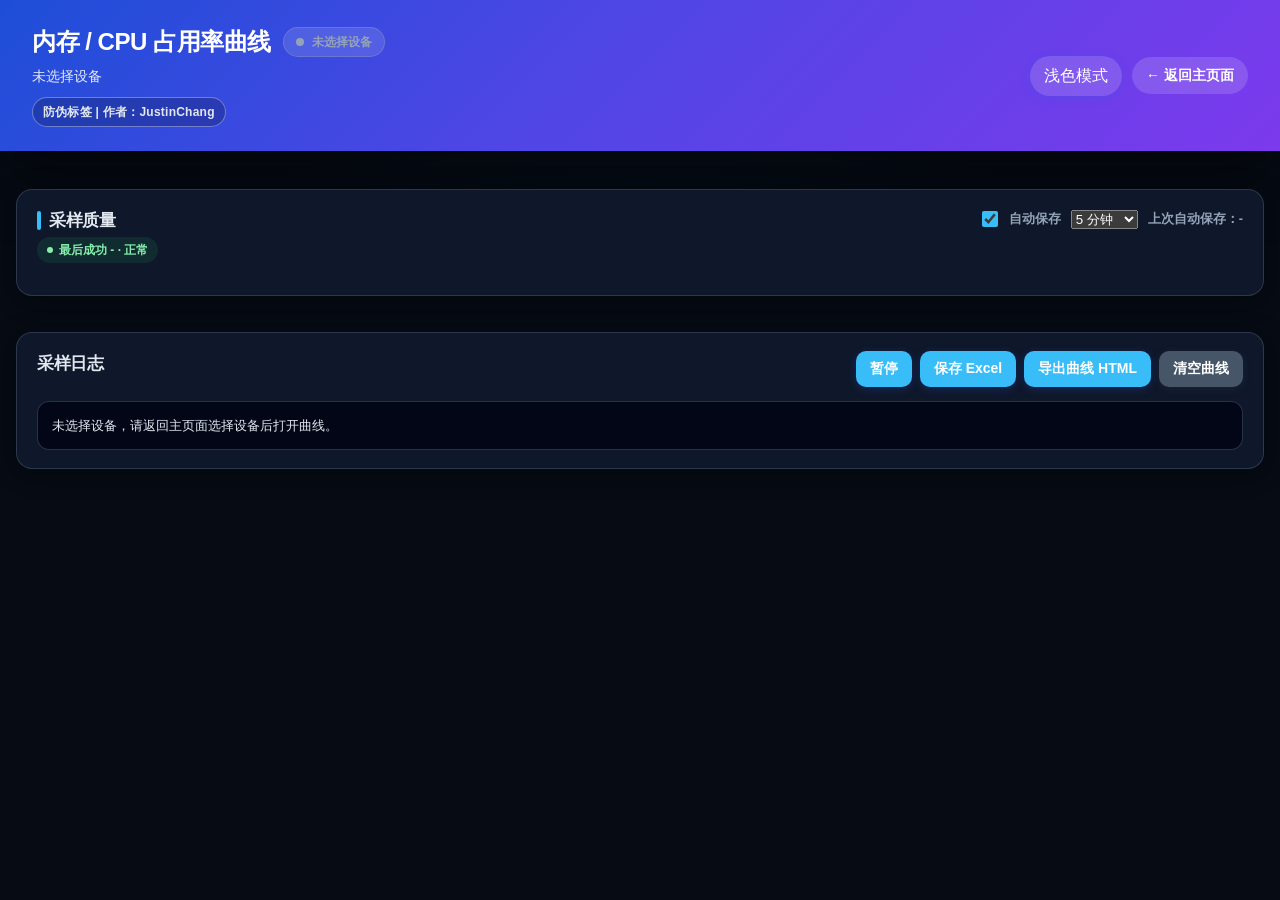
<file: stats.html>
<!doctype html>
<html lang="zh-CN" class="theme-dark">
<head>
  <meta charset="utf-8">
  <meta name="viewport" content="width=device-width, initial-scale=1">
  <title>内存 / CPU 曲线</title>
  <link rel="stylesheet" href="/theme.css">
  <style>
    * {
      box-sizing: border-box;
    }

    body {
      margin: 0;
      min-height: 100vh;
      background: var(--bg);
      background-image: var(--bg-accent);
      color: var(--text);
      font-family: "Segoe UI", "PingFang SC", "Microsoft YaHei", Arial, sans-serif;
      line-height: 1.5;
    }

    header {
      display: flex;
      justify-content: space-between;
      align-items: center;
      gap: 16px;
      padding: 24px 32px;
      background: linear-gradient(135deg, #1d4ed8 0%, #4f46e5 45%, #7c3aed 100%);
      color: #fff;
      box-shadow: var(--shadow-lg);
    }

    h1, h2 {
      margin: 0;
      font-weight: 700;
      letter-spacing: -0.02em;
    }

    h1 {
      font-size: 1.5rem;
    }

    h2 {
      font-size: 1.05rem;
    }

    .header-title-row {
      display: flex;
      flex-wrap: wrap;
      align-items: center;
      gap: 12px;
    }

    #subtitle {
      margin-top: 6px;
      font-size: 0.875rem;
      opacity: 0.88;
    }

    .auth-tag {
      display: inline-flex;
      align-items: center;
      gap: 8px;
      margin-top: 10px;
      padding: 5px 10px;
      border-radius: 999px;
      border: 1px solid rgba(255, 255, 255, 0.35);
      background: rgba(2, 6, 23, 0.22);
      color: #e2e8f0;
      font-size: 0.75rem;
      font-weight: 700;
      letter-spacing: 0.02em;
      user-select: text;
    }

    .sample-status {
      display: inline-flex;
      align-items: center;
      gap: 8px;
      padding: 5px 12px;
      border-radius: 999px;
      font-size: 0.75rem;
      font-weight: 700;
      background: rgba(255, 255, 255, 0.12);
      border: 1px solid rgba(255, 255, 255, 0.2);
    }

    .sample-dot {
      width: 8px;
      height: 8px;
      border-radius: 50%;
      background: currentColor;
    }

    .sample-status.sampling {
      color: #86efac;
      border-color: rgba(134, 239, 172, 0.45);
    }

    .sample-status.sampling .sample-dot {
      animation: sample-pulse 1.4s ease-in-out infinite;
      box-shadow: 0 0 8px rgba(134, 239, 172, 0.8);
    }

    .sample-status.paused {
      color: #fcd34d;
      border-color: rgba(252, 211, 77, 0.45);
    }

    .sample-status.stopped {
      color: #94a3b8;
      border-color: rgba(148, 163, 184, 0.35);
    }

    @keyframes sample-pulse {
      0%, 100% { opacity: 1; transform: scale(1); }
      50% { opacity: 0.45; transform: scale(0.82); }
    }

    .header-link {
      display: inline-flex;
      align-items: center;
      padding: 8px 14px;
      border-radius: 999px;
      background: rgba(255, 255, 255, 0.15);
      color: #fff;
      text-decoration: none;
      font-size: 0.875rem;
      font-weight: 600;
      backdrop-filter: blur(8px);
      transition: background 0.2s;
    }

    .header-link:hover {
      background: rgba(255, 255, 255, 0.25);
    }

    .header-actions {
      display: flex;
      align-items: center;
      gap: 10px;
    }

    #themeToggle {
      border: 0;
      cursor: pointer;
      font: inherit;
    }

    .alert-banner {
      width: min(1400px, calc(100% - 32px));
      margin: 14px auto 0;
      padding: 10px 16px;
      border-radius: 12px;
      border: 1px solid rgba(248, 113, 113, 0.5);
      background: rgba(248, 113, 113, 0.12);
      color: #fecaca;
      font-size: 0.875rem;
      font-weight: 600;
      box-shadow: var(--shadow);
    }

    .alert-banner[hidden] {
      display: none;
    }

    main {
      width: min(1400px, calc(100% - 32px));
      margin: 20px auto 36px;
      display: grid;
      gap: 18px;
    }

    .panel {
      background: var(--panel);
      border: 1px solid var(--border);
      border-radius: 16px;
      padding: 18px 20px;
      box-shadow: var(--shadow);
    }

    .summary {
      display: grid;
      grid-template-columns: repeat(auto-fit, minmax(180px, 1fr));
      gap: 12px;
      padding: 0;
      background: transparent;
      border: 0;
      box-shadow: none;
    }

    .item {
      background: var(--panel);
      border: 1px solid var(--border);
      border-radius: 12px;
      padding: 14px 16px;
      box-shadow: var(--shadow);
      border-left: 3px solid var(--primary);
    }

    .label {
      color: var(--muted);
      font-size: 0.7rem;
      font-weight: 700;
      text-transform: uppercase;
      letter-spacing: 0.06em;
    }

    .value {
      margin-top: 6px;
      font-size: 0.9rem;
      font-weight: 500;
      word-break: break-all;
    }

    .charts {
      display: grid;
      grid-template-columns: 1fr;
      gap: 18px;
    }

    .chart-card {
      overflow: hidden;
    }

    .toolbar {
      display: flex;
      justify-content: space-between;
      align-items: flex-start;
      gap: 12px;
      margin-bottom: 14px;
      flex-wrap: wrap;
    }

    .toolbar-title {
      display: flex;
      flex-direction: column;
      gap: 4px;
    }

    .toolbar-title h2 {
      display: flex;
      align-items: center;
      gap: 8px;
    }

    .toolbar-title h2::before {
      content: "";
      width: 4px;
      height: 1.1em;
      border-radius: 2px;
      background: var(--chart-accent, var(--primary));
    }

    #memoryPanel .toolbar-title h2::before {
      background: var(--memory);
    }

    #cpuPanel .toolbar-title h2::before {
      background: var(--cpu);
    }

    .latest-badge {
      display: inline-flex;
      align-items: center;
      gap: 6px;
      padding: 4px 10px;
      border-radius: 999px;
      background: var(--primary-soft);
      color: var(--primary);
      font-size: 0.75rem;
      font-weight: 600;
      max-width: 100%;
      overflow: hidden;
      text-overflow: ellipsis;
      white-space: nowrap;
    }

    .latest-badge.ok {
      background: rgba(34, 197, 94, 0.12);
      color: #86efac;
    }

    .latest-badge.bad {
      background: rgba(248, 113, 113, 0.12);
      color: #fca5a5;
    }

    .latest-badge::before {
      content: "";
      width: 6px;
      height: 6px;
      border-radius: 50%;
      background: currentColor;
      animation: pulse 1.8s ease-in-out infinite;
    }

    @keyframes pulse {
      0%, 100% { opacity: 1; transform: scale(1); }
      50% { opacity: 0.5; transform: scale(0.85); }
    }

    .chart-wrap {
      position: relative;
      border-radius: 14px;
      border: 1px solid var(--chart-border);
      background: var(--chart-bg);
      overflow: hidden;
    }

    canvas {
      display: block;
      width: 100%;
      height: 440px;
      cursor: crosshair;
    }

    .chart-legend {
      display: flex;
      flex-wrap: wrap;
      gap: 10px 18px;
      margin-top: 12px;
      padding-top: 12px;
      border-top: 1px solid var(--border);
    }

    .legend-item {
      display: inline-flex;
      align-items: center;
      gap: 8px;
      font-size: 0.8rem;
      color: var(--muted);
    }

    .legend-swatch {
      width: 20px;
      height: 4px;
      border-radius: 2px;
    }

    .legend-item strong {
      color: var(--text);
      font-weight: 600;
    }

    .chart-tooltip {
      position: absolute;
      pointer-events: none;
      padding: 8px 12px;
      border-radius: 8px;
      background: var(--tooltip-bg);
      color: #f8fafc;
      font-size: 0.75rem;
      line-height: 1.45;
      white-space: nowrap;
      opacity: 0;
      transform: translate(-50%, -100%);
      transition: opacity 0.12s;
      z-index: 10;
      box-shadow: 0 8px 24px rgba(0, 0, 0, 0.25);
    }

    .chart-tooltip.visible {
      opacity: 1;
    }

    .log-panel .toolbar {
      margin-bottom: 14px;
    }

    .toolbar-actions {
      display: flex;
      flex-wrap: wrap;
      gap: 8px;
    }

    .quality-actions {
      display: flex;
      align-items: center;
      gap: 10px;
      flex-wrap: wrap;
    }

    .quality-toggle {
      display: inline-flex;
      align-items: center;
      gap: 8px;
      font-size: 0.8125rem;
      color: var(--muted);
      font-weight: 700;
    }

    .quality-toggle input {
      width: 16px;
      height: 16px;
      accent-color: var(--primary);
    }

    .hint-inline {
      color: var(--muted);
      font-size: 0.8rem;
      font-weight: 600;
    }

    .quality-grid {
      margin-top: 12px;
      display: grid;
      grid-template-columns: repeat(auto-fit, minmax(260px, 1fr));
      gap: 12px;
    }

    .quality-global-warn {
      grid-column: 1 / -1;
      padding: 10px 12px;
      border-radius: 12px;
      border: 1px solid rgba(251, 191, 36, 0.55);
      background: rgba(251, 191, 36, 0.1);
      color: #fde68a;
      font-size: 0.85rem;
      font-weight: 650;
    }

    .quality-item {
      border-radius: 14px;
      border: 1px solid var(--border);
      background: rgba(15, 23, 42, 0.35);
      padding: 12px 12px 10px;
    }

    .quality-item.ok { border-color: rgba(34, 197, 94, 0.35); }
    .quality-item.bad { border-color: rgba(248, 113, 113, 0.35); }

    .quality-head {
      display: flex;
      align-items: center;
      justify-content: space-between;
      gap: 10px;
      margin-bottom: 6px;
    }

    .quality-head strong {
      font-size: 0.9rem;
      word-break: break-all;
    }

    .quality-tag {
      display: inline-flex;
      align-items: center;
      padding: 3px 9px;
      border-radius: 999px;
      font-size: 0.72rem;
      font-weight: 800;
      border: 1px solid rgba(148, 163, 184, 0.35);
      color: #cbd5e1;
      background: rgba(148, 163, 184, 0.08);
      flex-shrink: 0;
    }

    .quality-tag.ok {
      border-color: rgba(34, 197, 94, 0.35);
      color: #86efac;
      background: rgba(34, 197, 94, 0.12);
    }

    .quality-tag.bad {
      border-color: rgba(248, 113, 113, 0.35);
      color: #fca5a5;
      background: rgba(248, 113, 113, 0.12);
    }

    .quality-tag.wait {
      border-color: rgba(148, 163, 184, 0.3);
      color: #cbd5e1;
      background: rgba(148, 163, 184, 0.08);
    }

    .quality-meta {
      display: grid;
      gap: 6px;
      color: var(--muted);
      font-size: 0.8rem;
      font-weight: 600;
    }

    .quality-err {
      margin-top: 8px;
      padding: 8px 10px;
      border-radius: 12px;
      border: 1px solid rgba(248, 113, 113, 0.18);
      background: rgba(2, 6, 23, 0.55);
      color: #fecaca;
      font-family: Consolas, "Cascadia Mono", monospace;
      font-size: 0.78rem;
      line-height: 1.45;
      white-space: pre-wrap;
      word-break: break-word;
      max-height: 120px;
      overflow: auto;
    }

    button {
      min-height: 36px;
      border: 0;
      border-radius: 10px;
      padding: 8px 14px;
      background: var(--primary);
      color: #fff;
      cursor: pointer;
      font-weight: 600;
      font-size: 0.875rem;
      transition: transform 0.15s, box-shadow 0.15s, opacity 0.15s;
      box-shadow: 0 2px 8px rgba(37, 99, 235, 0.25);
    }

    button:hover:not(:disabled) {
      transform: translateY(-1px);
      box-shadow: 0 4px 14px rgba(37, 99, 235, 0.35);
    }

    button:active:not(:disabled) {
      transform: translateY(0);
    }

    button:disabled {
      opacity: 0.55;
      cursor: not-allowed;
    }

    button.secondary {
      background: #475569;
      box-shadow: 0 2px 8px rgba(71, 85, 105, 0.2);
    }

    pre {
      max-height: 200px;
      overflow: auto;
      margin: 0;
      padding: 14px;
      background: var(--code);
      color: #e2e8f0;
      border-radius: 12px;
      font-size: 0.8rem;
      white-space: pre-wrap;
      border: 1px solid var(--border);
    }

    @media (max-width: 640px) {
      header {
        flex-direction: column;
        align-items: flex-start;
        padding: 18px 20px;
      }

      canvas {
        height: 320px;
      }
    }
  </style>
  <script src="/theme.js"></script>
</head>
<body>
  <header>
    <div>
      <div class="header-title-row">
        <h1>内存 / CPU 占用率曲线</h1>
        <span id="sampleStatus" class="sample-status stopped" aria-live="polite">
          <span class="sample-dot" aria-hidden="true"></span>
          <span id="sampleStatusText">等待采样</span>
        </span>
      </div>
      <div id="subtitle">等待采样...</div>
      <div class="auth-tag" title="防伪标签">防伪标签 | 作者：JustinChang</div>
    </div>
    <div class="header-actions">
      <button type="button" class="header-link" id="themeToggle" title="切换浅色/暗色主题">浅色模式</button>
      <a class="header-link" href="/">← 返回主页面</a>
    </div>
  </header>

  <div id="alertBanner" class="alert-banner" role="alert" hidden></div>

  <main>
    <section class="summary" id="summary"></section>

    <section class="panel" id="qualityPanel">
      <div class="toolbar">
        <div class="toolbar-title">
          <h2>采样质量</h2>
          <span class="latest-badge" id="qualityBadge">等待采样</span>
        </div>
        <div class="toolbar-actions quality-actions">
          <label class="quality-toggle">
            <input id="autoSaveToggle" type="checkbox">
            <span>自动保存</span>
          </label>
          <select id="autoSaveInterval">
            <option value="300000">5 分钟</option>
            <option value="600000">10 分钟</option>
            <option value="900000">15 分钟</option>
          </select>
          <span class="hint-inline" id="autoSaveStatus">上次自动保存：-</span>
        </div>
      </div>
      <div class="quality-grid" id="qualityGrid"></div>
    </section>

    <section class="charts">
      <div id="memoryPanel" class="panel chart-card">
        <div class="toolbar">
          <div class="toolbar-title">
            <h2>内存曲线</h2>
            <span class="latest-badge" id="memoryLatest">等待数据</span>
          </div>
        </div>
        <div class="chart-wrap" id="memoryWrap">
          <canvas id="memoryChart"></canvas>
          <div class="chart-tooltip" id="memoryTooltip"></div>
        </div>
        <div class="chart-legend" id="memoryLegend"></div>
      </div>

      <div id="cpuPanel" class="panel chart-card">
        <div class="toolbar">
          <div class="toolbar-title">
            <h2>CPU 曲线</h2>
            <span class="latest-badge" id="cpuLatest">等待数据</span>
          </div>
        </div>
        <div class="chart-wrap" id="cpuWrap">
          <canvas id="cpuChart"></canvas>
          <div class="chart-tooltip" id="cpuTooltip"></div>
        </div>
        <div class="chart-legend" id="cpuLegend"></div>
      </div>
    </section>

    <section class="panel log-panel">
      <div class="toolbar">
        <h2>采样日志</h2>
        <div class="toolbar-actions">
          <button type="button" onclick="togglePolling()" id="toggleButton">暂停</button>
          <button type="button" onclick="saveExcel()">保存 Excel</button>
          <button type="button" onclick="exportCharts()">导出曲线 HTML</button>
          <button type="button" class="secondary" onclick="clearSamples()">清空曲线</button>
        </div>
      </div>
      <pre id="log"></pre>
    </section>
  </main>

  <script>
    const params = new URLSearchParams(location.search);
    const devices = params.get("devices") ? params.get("devices").split(",").filter(Boolean) : [];
    const memoryMode = params.get("memoryMode") || "app";
    const memoryTarget = params.get("memoryTarget") || "";
    const cpuPackage = params.get("cpuPackage") || "";
    const cpuMode = params.get("cpuMode") || (cpuPackage ? "app" : "none");
    const showMemoryChart = Boolean(memoryTarget);
    const showAppCpu = Boolean(cpuPackage) && (cpuMode === "app" || cpuMode === "both");
    const showTotalCpu = cpuMode === "total" || cpuMode === "both";
    const showCpuChart = showAppCpu || showTotalCpu;
    const memoryThreshold = parseNumber(params.get("memoryThreshold"));
    const cpuThreshold = parseNumber(params.get("cpuThreshold"));
    const intervalMs = Math.max(1000, Number(params.get("intervalMs") || 2000));
    const durationSec = parseNumber(params.get("durationSec"));
    const outputDir = params.get("outputDir") || "";
    const DEFAULT_MAX_POINTS = 7200;
    const ABSOLUTE_MAX_POINTS = 50000;
    const MAX_DISPLAY_POINTS = 2000;
    const AUTO_SAVE_DEFAULT_INTERVAL_MS = 5 * 60 * 1000;
    const THRESHOLD_ALERT_COOLDOWN_MS = 60000;
    const POLL_FAILURE_WARN_THRESHOLD = 3;
    const POLL_FAILURE_AUTO_PAUSE_THRESHOLD = 10;
    const autoSaveStorageKey = "android-tool-stats-autosave";
    const maxPoints = Math.min(
      ABSOLUTE_MAX_POINTS,
      Math.max(120, Number(params.get("maxPoints")) || DEFAULT_MAX_POINTS),
    );
    let sampleLimit;
    if (durationSec) {
      const needed = Math.max(2, Math.ceil((durationSec * 1000) / intervalMs) + 2);
      sampleLimit = Math.min(needed, ABSOLUTE_MAX_POINTS);
    } else {
      sampleLimit = maxPoints;
    }
    const series = new Map();
    const sampleRows = [];
    let polling = true;
    let timer = null;
    let startedAt = 0;
    let hoverState = null;
    let hasUnsavedSamples = false;
    let autoSaveTimer = null;
    let lastAutoSavedCount = 0;
    const thresholdAlertCooldown = new Map();
    let pollFailureStreak = 0;
    let lastPollSuccessAt = 0;
    const deviceHealth = new Map();

    let autoSaveEnabled = true;
    let autoSaveIntervalMs = AUTO_SAVE_DEFAULT_INTERVAL_MS;
    let lastAutoSavedAt = 0;

    const palette = [
      { stroke: "#3b82f6", fill: "rgba(59, 130, 246, 0.22)" },
      { stroke: "#10b981", fill: "rgba(16, 185, 129, 0.22)" },
      { stroke: "#f59e0b", fill: "rgba(245, 158, 11, 0.22)" },
      { stroke: "#8b5cf6", fill: "rgba(139, 92, 246, 0.22)" },
      { stroke: "#06b6d4", fill: "rgba(6, 182, 212, 0.22)" },
      { stroke: "#ec4899", fill: "rgba(236, 72, 153, 0.22)" },
    ];

    const chartLayout = {
      padding: { top: 28, right: 24, bottom: 44, left: 58 },
      gridLines: 5,
    };
    function parseNumber(value) {
      if (value === null || value === "") return null;
      const number = Number(value);
      return Number.isFinite(number) ? number : null;
    }

    function syncUnsavedState() {
      hasUnsavedSamples = sampleRows.length > 0;
    }

    function updateSampleStatus() {
      const el = document.getElementById("sampleStatus");
      const text = document.getElementById("sampleStatusText");
      const count = sampleRows.length;
      const countLabel = count ? ` · ${count}/${sampleLimit} 点` : "";
      if (!devices.length) {
        el.className = "sample-status stopped";
        text.textContent = "未选择设备";
        return;
      }
      const toggleButton = document.getElementById("toggleButton");
      if (toggleButton.disabled) {
        el.className = "sample-status stopped";
        text.textContent = (durationSec ? "采样已结束" : "采样已停止") + countLabel;
        return;
      }
      if (polling) {
        el.className = "sample-status sampling";
        text.textContent = `采样中${countLabel}`;
        return;
      }
      el.className = "sample-status paused";
      text.textContent = `已暂停${countLabel}`;
    }

    window.addEventListener("beforeunload", event => {
      if (!hasUnsavedSamples) return;
      event.preventDefault();
      event.returnValue = "仍有未导出的采样数据，确定要离开吗？";
    });

    function loadAutoSaveSettings() {
      try {
        const raw = localStorage.getItem(autoSaveStorageKey);
        if (!raw) return;
        const data = JSON.parse(raw);
        if (typeof data.enabled === "boolean") autoSaveEnabled = data.enabled;
        if (typeof data.intervalMs === "number" && Number.isFinite(data.intervalMs)) autoSaveIntervalMs = data.intervalMs;
      } catch {
        // ignore
      }
    }

    function saveAutoSaveSettings() {
      try {
        localStorage.setItem(autoSaveStorageKey, JSON.stringify({
          enabled: autoSaveEnabled,
          intervalMs: autoSaveIntervalMs,
        }));
      } catch {
        // ignore
      }
    }

    function setAutoSaveUi() {
      const toggle = document.getElementById("autoSaveToggle");
      const intervalSelect = document.getElementById("autoSaveInterval");
      if (!toggle || !intervalSelect) return;
      toggle.checked = autoSaveEnabled;
      intervalSelect.value = String(autoSaveIntervalMs);
      intervalSelect.disabled = !autoSaveEnabled;
    }

    function updateAutoSaveStatusLabel() {
      const el = document.getElementById("autoSaveStatus");
      if (!el) return;
      if (!autoSaveEnabled) {
        el.textContent = "自动保存：已关闭";
        return;
      }
      if (!lastAutoSavedAt) {
        el.textContent = "上次自动保存：-";
        return;
      }
      el.textContent = `上次自动保存：${formatTimeShort(new Date(lastAutoSavedAt))}（${lastAutoSavedCount} 行）`;
    }

    function restartAutoSaveTimer() {
      if (autoSaveTimer) {
        clearInterval(autoSaveTimer);
        autoSaveTimer = null;
      }
      if (!autoSaveEnabled) return;
      autoSaveTimer = setInterval(() => {
        if (!sampleRows.length || sampleRows.length === lastAutoSavedCount) return;
        saveExcel(true);
      }, autoSaveIntervalMs);
    }

    function init() {
      window.onThemeChanged = drawAll;
      applyChartVisibility();
      setupCanvasResize();
      bindChartHover();
      loadAutoSaveSettings();
      setAutoSaveUi();
      updateAutoSaveStatusLabel();
      restartAutoSaveTimer();
      bindAutoSaveControls();
      if (!devices.length) {
        log("未选择设备，请返回主页面选择设备后打开曲线。");
        document.getElementById("subtitle").textContent = "未选择设备";
        updateSampleStatus();
        updateQualityPanel();
        return;
      }
      for (const device of devices) {
        series.set(device, { memory: [], cpu: [], totalCpu: [] });
        deviceHealth.set(device, {
          lastOkAt: 0,
          lastErrAt: 0,
          lastErr: "",
          okCount: 0,
          failCount: 0,
        });
      }
      startedAt = Date.now();
      renderSummary();
      updateSampleStatus();
      updateQualityPanel();
      poll();
      timer = setInterval(() => {
        if (!polling) return;
        if (durationSec && Date.now() - startedAt >= durationSec * 1000) {
          stopPolling("已达到抓取总时长，采样自动停止。");
          return;
        }
        poll();
      }, intervalMs);
    }

    function bindAutoSaveControls() {
      const toggle = document.getElementById("autoSaveToggle");
      const intervalSelect = document.getElementById("autoSaveInterval");
      if (toggle) {
        toggle.addEventListener("change", () => {
          autoSaveEnabled = Boolean(toggle.checked);
          saveAutoSaveSettings();
          setAutoSaveUi();
          updateAutoSaveStatusLabel();
          restartAutoSaveTimer();
          renderSummary();
        });
      }
      if (intervalSelect) {
        intervalSelect.addEventListener("change", () => {
          const ms = Number(intervalSelect.value);
          if (!Number.isFinite(ms) || ms <= 0) return;
          autoSaveIntervalMs = ms;
          saveAutoSaveSettings();
          updateAutoSaveStatusLabel();
          restartAutoSaveTimer();
          renderSummary();
        });
      }
    }

    function applyChartVisibility() {
      document.getElementById("memoryPanel").hidden = !showMemoryChart;
      document.getElementById("cpuPanel").hidden = !showCpuChart;
    }

    function setupCanvasResize() {
      const canvases = [];
      if (showMemoryChart) canvases.push("memoryChart");
      if (showCpuChart) canvases.push("cpuChart");
      const resize = () => {
        for (const id of canvases) {
          fitCanvas(document.getElementById(id));
        }
        drawAll();
      };
      window.addEventListener("resize", resize);
      resize();
    }

    function fitCanvas(canvas) {
      const wrap = canvas.parentElement;
      const dpr = Math.min(window.devicePixelRatio || 1, 2);
      const width = wrap.clientWidth;
      const height = parseInt(getComputedStyle(canvas).height, 10) || 440;
      canvas.width = Math.floor(width * dpr);
      canvas.height = Math.floor(height * dpr);
      canvas.style.width = `${width}px`;
      canvas.style.height = `${height}px`;
      const ctx = canvas.getContext("2d");
      ctx.setTransform(dpr, 0, 0, dpr, 0, 0);
      canvas._logical = { width, height };
    }

    function bindChartHover() {
      const configs = [];
      if (showMemoryChart) {
        configs.push({
          canvasId: "memoryChart",
          tooltipId: "memoryTooltip",
          wrapId: "memoryWrap",
          type: "memory",
        });
      }
      if (showCpuChart) {
        configs.push({
          canvasId: "cpuChart",
          tooltipId: "cpuTooltip",
          wrapId: "cpuWrap",
          type: "cpu",
        });
      }
      for (const cfg of configs) {
        const canvas = document.getElementById(cfg.canvasId);
        const tooltip = document.getElementById(cfg.tooltipId);
        canvas.addEventListener("mousemove", event => onChartHover(event, canvas, tooltip, cfg.type));
        canvas.addEventListener("mouseleave", () => {
          hoverState = null;
          tooltip.classList.remove("visible");
          drawAll();
        });
      }
    }

    function renderSummary() {
      const items = [
        ["设备", devices.join(", ")],
        ["内存目标", memoryTarget ? `${memoryMode === "process" ? "系统进程" : "APP"}：${memoryTarget}` : "未启用"],
        ["CPU 目标", cpuSummary()],
        ["阈值", `内存 ${memoryThreshold ?? "-"} MB / CPU ${cpuThreshold ?? "-"}%`],
        ["抓取设置", `间隔 ${intervalMs / 1000} 秒 / 总时长 ${durationSec ? `${durationSec} 秒` : "持续抓取"}`],
        ["Excel 保存路径", outputDir || "默认 stats_exports"],
        ["自动保存", autoSaveEnabled ? `每 ${Math.round(autoSaveIntervalMs / 60000)} 分钟（有新增数据时）` : "已关闭"],
        ["曲线绘制", `超过 ${MAX_DISPLAY_POINTS} 点时自动降采样显示（导出保留全量）`],
      ];
      document.getElementById("summary").innerHTML = items.map(([label, value]) => `
        <div class="item">
          <div class="label">${escapeHtml(label)}</div>
          <div class="value">${escapeHtml(value)}</div>
        </div>
      `).join("");
      const durationHint = durationSec
        ? `总时长 ${durationSec}s，约 ${sampleLimit} 个点`
        : `持续抓取，最多保留 ${sampleLimit} 个点（约 ${formatDurationHint(sampleLimit * intervalMs / 1000)}）`;
      document.getElementById("subtitle").textContent = `采样间隔 ${intervalMs / 1000}s，${durationHint}`;
    }

    function cpuSummary() {
      if (showAppCpu && showTotalCpu) return `APP：${cpuPackage} / CPU 总占用率`;
      if (showAppCpu) return `APP：${cpuPackage}`;
      if (showTotalCpu) return "CPU 总占用率";
      return "未启用";
    }

    async function poll() {
      try {
        const response = await fetch("/api/stats-sample", {
          method: "POST",
          headers: { "Content-Type": "application/json" },
          body: JSON.stringify({ devices, memoryMode, memoryTarget, cpuPackage, cpuMode }),
        });
        const data = await response.json();
        if (!response.ok || data.ok === false) {
          throw new Error(data.error || "采样失败");
        }
        pollFailureStreak = 0;
        lastPollSuccessAt = Date.now();
        const now = new Date();
        for (const item of data.results || []) {
          const current = series.get(item.device);
          if (!current) continue;
          if (typeof item.memoryMb === "number") pushPoint(current.memory, now, item.memoryMb);
          if (typeof item.cpuPercent === "number") pushPoint(current.cpu, now, item.cpuPercent);
          if (typeof item.totalCpuPercent === "number") pushPoint(current.totalCpu, now, item.totalCpuPercent);
          sampleRows.push({
            time: formatTime(now),
            device: item.device,
            memoryMode,
            memoryTarget,
            memoryMb: item.memoryMb,
            cpuPackage,
            cpuPercent: item.cpuPercent,
            totalCpuPercent: item.totalCpuPercent,
            memoryThreshold,
            cpuThreshold,
            intervalSec: intervalMs / 1000,
            durationSec,
            ok: item.ok,
            stderr: item.stderr || "",
          });
          updateDeviceHealth(item, now);
          log(`[${now.toLocaleTimeString()}] ${item.device}: ${item.stdout}${item.stderr ? `\n${item.stderr}` : ""}`);
        }
        drawAll();
        checkThresholdAlerts(data.results || []);
        syncUnsavedState();
        updateSampleStatus();
        updateQualityPanel();
      } catch (error) {
        pollFailureStreak += 1;
        updateQualityPanel(error);
        if (pollFailureStreak >= POLL_FAILURE_AUTO_PAUSE_THRESHOLD) {
          stopPolling(`采样连续失败 ${pollFailureStreak} 次，已自动暂停。请检查 ADB/设备连接后再继续。`);
        }
        log(`[${new Date().toLocaleTimeString()}] ${error.message}`);
      }
    }

    function updateDeviceHealth(item, now) {
      const health = deviceHealth.get(item.device);
      if (!health) return;
      if (item.ok) {
        health.lastOkAt = now.getTime();
        health.okCount += 1;
        return;
      }
      health.lastErrAt = now.getTime();
      health.failCount += 1;
      health.lastErr = item.stderr || item.stdout || "采样失败";
    }

    function updateQualityPanel(latestError) {
      const badge = document.getElementById("qualityBadge");
      const grid = document.getElementById("qualityGrid");
      if (!badge || !grid) return;

      const successLabel = lastPollSuccessAt ? formatTimeShort(new Date(lastPollSuccessAt)) : "-";
      const streakLabel = pollFailureStreak ? `连续失败 ${pollFailureStreak} 次` : "正常";
      badge.textContent = `最后成功 ${successLabel} · ${streakLabel}`;
      badge.className = `latest-badge ${pollFailureStreak ? "bad" : "ok"}`;

      const items = [];
      for (const device of devices) {
        const health = deviceHealth.get(device) || {};
        const lastOk = health.lastOkAt ? formatTimeShort(new Date(health.lastOkAt)) : "-";
        const lastErr = health.lastErrAt ? formatTimeShort(new Date(health.lastErrAt)) : "-";
        const okCount = Number(health.okCount || 0);
        const failCount = Number(health.failCount || 0);
        const status = okCount === 0 && failCount === 0 ? "等待" : (health.lastErrAt > health.lastOkAt ? "异常" : "正常");
        const cls = status === "异常" ? "bad" : (status === "正常" ? "ok" : "wait");
        const errText = health.lastErr ? escapeHtml(String(health.lastErr).slice(0, 220)) : "";
        items.push(`
          <div class="quality-item ${cls}">
            <div class="quality-head">
              <strong>${escapeHtml(device)}</strong>
              <span class="quality-tag ${cls}">${status}</span>
            </div>
            <div class="quality-meta">
              <span>成功：${okCount}（最近 ${lastOk}）</span>
              <span>失败：${failCount}（最近 ${lastErr}）</span>
            </div>
            ${errText ? `<div class="quality-err">${errText}</div>` : ``}
          </div>
        `);
      }

      const hint = latestError ? `<div class="quality-global-warn">最近错误：${escapeHtml(latestError.message || String(latestError))}</div>` : "";
      const warn = pollFailureStreak >= POLL_FAILURE_WARN_THRESHOLD
        ? `<div class="quality-global-warn">提示：采样已连续失败 ${pollFailureStreak} 次，请检查 ADB/设备授权/连接状态。</div>`
        : "";
      grid.innerHTML = hint + warn + items.join("");
    }

    function downsamplePoints(points, maxPoints = MAX_DISPLAY_POINTS) {
      if (points.length <= maxPoints) return points;
      const last = points.length - 1;
      const result = [points[0]];
      const innerSlots = maxPoints - 2;
      for (let i = 1; i <= innerSlots; i += 1) {
        const index = Math.round((i * last) / (innerSlots + 1));
        result.push(points[index]);
      }
      result.push(points[last]);
      return result;
    }

    function linesForDisplay(lines) {
      return lines.map(line => ({
        ...line,
        points: downsamplePoints(line.points),
      }));
    }

    function shouldShowThresholdAlert(key) {
      const last = thresholdAlertCooldown.get(key) || 0;
      if (Date.now() - last < THRESHOLD_ALERT_COOLDOWN_MS) return false;
      thresholdAlertCooldown.set(key, Date.now());
      return true;
    }

    function showThresholdAlert(message) {
      const banner = document.getElementById("alertBanner");
      banner.hidden = false;
      banner.textContent = message;
      log(`[阈值告警] ${message}`);
    }

    function checkThresholdAlerts(results) {
      const messages = [];
      for (const item of results) {
        if (!item.ok) continue;
        if (memoryThreshold !== null && typeof item.memoryMb === "number" && item.memoryMb > memoryThreshold) {
          const key = `${item.device}:memory`;
          if (shouldShowThresholdAlert(key)) {
            messages.push(`${item.device} 内存 ${item.memoryMb.toFixed(1)} MB 超过阈值 ${memoryThreshold} MB`);
          }
        }
        if (cpuThreshold !== null && typeof item.cpuPercent === "number" && item.cpuPercent > cpuThreshold) {
          const key = `${item.device}:cpu`;
          if (shouldShowThresholdAlert(key)) {
            messages.push(`${item.device} APP CPU ${item.cpuPercent.toFixed(1)}% 超过阈值 ${cpuThreshold}%`);
          }
        }
        if (cpuThreshold !== null && typeof item.totalCpuPercent === "number" && item.totalCpuPercent > cpuThreshold) {
          const key = `${item.device}:totalCpu`;
          if (shouldShowThresholdAlert(key)) {
            messages.push(`${item.device} CPU 总占用 ${item.totalCpuPercent.toFixed(1)}% 超过阈值 ${cpuThreshold}%`);
          }
        }
      }
      if (messages.length) showThresholdAlert(messages.join("；"));
    }

    function pushPoint(list, time, value) {
      list.push({ time, value });
      if (list.length > sampleLimit) list.shift();
    }

    function drawAll() {
      if (showMemoryChart) {
        const lines = buildLines("memory");
        drawChartScene("memoryChart", lines, memoryThreshold, "MB", "memoryLegend");
        updateLatestBadge("memoryLatest", lines);
      }
      if (showCpuChart) {
        const lines = buildCpuLines();
        drawChartScene("cpuChart", lines, cpuThreshold, "%", "cpuLegend");
        updateLatestBadge("cpuLatest", lines);
      }
    }

    function buildLines(key) {
      const lines = [];
      let index = 0;
      for (const [device, data] of series.entries()) {
        if (!data[key].length) {
          index += 1;
          continue;
        }
        const color = palette[index % palette.length];
        lines.push({ label: device, points: data[key], ...color });
        index += 1;
      }
      return lines;
    }

    function buildCpuLines() {
      const lines = [];
      let index = 0;
      for (const [device, data] of series.entries()) {
        const base = palette[index % palette.length];
        if (showAppCpu && data.cpu.length) {
          lines.push({
            label: `${device} · APP CPU`,
            points: data.cpu,
            stroke: base.stroke,
            fill: base.fill,
          });
        }
        if (showTotalCpu && data.totalCpu.length) {
          const alt = palette[(index + 2) % palette.length];
          lines.push({
            label: `${device} · CPU 总占用`,
            points: data.totalCpu,
            stroke: alt.stroke,
            fill: alt.fill,
            dashed: true,
          });
        }
        index += 1;
      }
      return lines;
    }

    function drawChartScene(canvasId, lines, threshold, unit, legendId) {
      const canvas = document.getElementById(canvasId);
      const ctx = canvas.getContext("2d");
      const { width, height } = canvas._logical || { width: canvas.width, height: canvas.height };
      const pad = chartLayout.padding;
      const plotW = width - pad.left - pad.right;
      const plotH = height - pad.top - pad.bottom;
      const displayLines = linesForDisplay(lines);

      const allValues = [];
      for (const line of displayLines) {
        allValues.push(...line.points.map(p => p.value));
      }
      if (threshold !== null) allValues.push(threshold);

      const max = Math.max(1, ...(allValues.length ? allValues : [1])) * 1.12;
      const min = 0;
      const scale = { width, height, pad, plotW, plotH, min, max, sampleLimit };

      ctx.clearRect(0, 0, width, height);
      drawPlotBackground(ctx, scale);
      drawGridAndAxes(ctx, scale, unit, displayLines);
      if (threshold !== null) {
        drawThresholdLine(ctx, threshold, scale, unit);
      }
      for (const line of displayLines) {
        drawSeries(ctx, line.points, line.stroke, line.fill, scale, line.dashed);
      }
      if (hoverState && hoverState.canvasId === canvasId) {
        drawCrosshair(ctx, hoverState, scale);
      }
      renderHtmlLegend(legendId, lines, threshold, unit);
    }

    function drawPlotBackground(ctx, scale) {
      const { pad, plotW, plotH } = scale;
      const grad = ctx.createLinearGradient(0, pad.top, 0, pad.top + plotH);
      grad.addColorStop(0, getCss("--chart-fill-top") || "#131c2e");
      grad.addColorStop(1, getCss("--chart-fill-bottom") || "#0a101c");
      ctx.fillStyle = grad;
      ctx.fillRect(pad.left, pad.top, plotW, plotH);

      for (let i = 0; i < chartLayout.gridLines; i += 1) {
        if (i % 2 === 0) continue;
        const y0 = pad.top + (plotH * i) / chartLayout.gridLines;
        const bandH = plotH / chartLayout.gridLines;
        ctx.fillStyle = getCss("--grid-band") || "rgba(148,163,184,0.06)";
        ctx.fillRect(pad.left, y0, plotW, bandH);
      }
    }

    function drawGridAndAxes(ctx, scale, unit, lines) {
      const { width, height, pad, plotW, plotH, min, max } = scale;
      ctx.strokeStyle = getCss("--grid");
      ctx.fillStyle = getCss("--muted");
      ctx.lineWidth = 1;
      ctx.font = "11px Segoe UI, sans-serif";

      for (let i = 0; i <= chartLayout.gridLines; i += 1) {
        const y = pad.top + (plotH * i) / chartLayout.gridLines;
        const value = max - ((max - min) * i) / chartLayout.gridLines;
        ctx.beginPath();
        ctx.setLineDash(i === chartLayout.gridLines ? [] : [4, 4]);
        ctx.moveTo(pad.left, y);
        ctx.lineTo(pad.left + plotW, y);
        ctx.stroke();
        ctx.setLineDash([]);
        ctx.textAlign = "right";
        ctx.textBaseline = "middle";
        ctx.fillText(formatAxisValue(value, unit), pad.left - 10, y);
      }

      const refPoints = lines.find(l => l.points.length)?.points || [];
      if (refPoints.length >= 2) {
        const indices = [0, Math.floor((refPoints.length - 1) / 2), refPoints.length - 1];
        const unique = [...new Set(indices)];
        for (const idx of unique) {
          const x = pointX(idx, scale);
          const label = formatTimeShort(refPoints[idx].time);
          ctx.textAlign = "center";
          ctx.textBaseline = "top";
          ctx.fillText(label, x, height - pad.bottom + 10);
        }
      } else if (refPoints.length === 1) {
        ctx.textAlign = "center";
        ctx.fillText(formatTimeShort(refPoints[0].time), pointX(0, scale), height - pad.bottom + 10);
      }

      ctx.strokeStyle = getCss("--border");
      ctx.lineWidth = 1.5;
      ctx.beginPath();
      ctx.moveTo(pad.left, pad.top);
      ctx.lineTo(pad.left, pad.top + plotH);
      ctx.lineTo(pad.left + plotW, pad.top + plotH);
      ctx.stroke();
    }

    function drawThresholdLine(ctx, threshold, scale, unit) {
      const { pad, plotW, plotH, min, max } = scale;
      const y = valueY(threshold, scale);

      ctx.fillStyle = getCss("--threshold-soft") || "rgba(239,68,68,0.08)";
      ctx.fillRect(pad.left, pad.top, plotW, Math.max(0, y - pad.top));

      ctx.strokeStyle = getCss("--threshold");
      ctx.lineWidth = 2;
      ctx.setLineDash([8, 6]);
      ctx.beginPath();
      ctx.moveTo(pad.left, y);
      ctx.lineTo(pad.left + plotW, y);
      ctx.stroke();
      ctx.setLineDash([]);

      ctx.fillStyle = getCss("--threshold");
      ctx.font = "bold 11px Segoe UI, sans-serif";
      ctx.textAlign = "right";
      ctx.textBaseline = "bottom";
      ctx.fillText(`阈值 ${formatAxisValue(threshold, unit)}`, pad.left + plotW - 4, y - 6);
    }

    function drawSeries(ctx, points, stroke, fill, scale, dashed) {
      if (!points.length) return;
      const coords = points.map((p, i) => ({
        x: pointX(i, scale),
        y: valueY(p.value, scale),
      }));

      if (points.length === 1) {
        ctx.fillStyle = stroke;
        ctx.beginPath();
        ctx.arc(coords[0].x, coords[0].y, 5, 0, Math.PI * 2);
        ctx.fill();
        return;
      }

      const smooth = buildSmoothPath(coords);
      const bottom = scale.pad.top + scale.plotH;

      ctx.save();
      ctx.beginPath();
      smoothPathTo(ctx, smooth, true);
      ctx.lineTo(coords[coords.length - 1].x, bottom);
      ctx.lineTo(coords[0].x, bottom);
      ctx.closePath();
      const areaGrad = ctx.createLinearGradient(0, scale.pad.top, 0, bottom);
      areaGrad.addColorStop(0, fill);
      areaGrad.addColorStop(1, "rgba(0,0,0,0)");
      ctx.fillStyle = areaGrad;
      ctx.fill();
      ctx.restore();

      ctx.save();
      ctx.strokeStyle = stroke;
      ctx.lineWidth = 2.5;
      ctx.lineJoin = "round";
      ctx.lineCap = "round";
      if (dashed) ctx.setLineDash([10, 6]);
      ctx.shadowColor = stroke;
      ctx.shadowBlur = 8;
      ctx.beginPath();
      smoothPathTo(ctx, smooth, false);
      ctx.stroke();
      ctx.restore();

      const last = coords[coords.length - 1];
      ctx.fillStyle = stroke;
      ctx.beginPath();
      ctx.arc(last.x, last.y, 5, 0, Math.PI * 2);
      ctx.fill();
      ctx.strokeStyle = getCss("--point-ring") || "#1e293b";
      ctx.lineWidth = 2;
      ctx.stroke();
    }

    function buildSmoothPath(coords) {
      if (coords.length < 2) return coords;
      const result = [coords[0]];
      for (let i = 0; i < coords.length - 1; i += 1) {
        const p0 = coords[Math.max(0, i - 1)];
        const p1 = coords[i];
        const p2 = coords[i + 1];
        const p3 = coords[Math.min(coords.length - 1, i + 2)];
        const cp1x = p1.x + (p2.x - p0.x) / 6;
        const cp1y = p1.y + (p2.y - p0.y) / 6;
        const cp2x = p2.x - (p3.x - p1.x) / 6;
        const cp2y = p2.y - (p3.y - p1.y) / 6;
        result.push({ x: cp1x, y: cp1y, x2: cp2x, y2: cp2y, end: p2 });
      }
      return result;
    }

    function smoothPathTo(ctx, smooth, closeArea) {
      ctx.moveTo(smooth[0].x, smooth[0].y);
      for (let i = 1; i < smooth.length; i += 1) {
        const seg = smooth[i];
        if (seg.end) {
          ctx.bezierCurveTo(seg.x, seg.y, seg.x2, seg.y2, seg.end.x, seg.end.y);
        }
      }
    }

    function drawCrosshair(ctx, hover, scale) {
      const { pad, plotW, plotH } = scale;
      ctx.save();
      ctx.strokeStyle = getCss("--muted");
      ctx.lineWidth = 1;
      ctx.setLineDash([4, 4]);
      ctx.globalAlpha = 0.7;
      ctx.beginPath();
      ctx.moveTo(hover.x, pad.top);
      ctx.lineTo(hover.x, pad.top + plotH);
      ctx.stroke();
      ctx.restore();

      for (const hit of hover.hits) {
        ctx.fillStyle = hit.stroke;
        ctx.beginPath();
        ctx.arc(hit.x, hit.y, 7, 0, Math.PI * 2);
        ctx.fill();
        ctx.strokeStyle = getCss("--point-ring") || "#1e293b";
        ctx.lineWidth = 2;
        ctx.stroke();
      }
    }

    function onChartHover(event, canvas, tooltip, chartType) {
      const rect = canvas.getBoundingClientRect();
      const x = event.clientX - rect.left;
      const lines = chartType === "memory" ? buildLines("memory") : buildCpuLines();
      if (!lines.length) return;

      const scale = buildScaleFromCanvas(canvas, lines, chartType === "memory" ? memoryThreshold : cpuThreshold);

      const hits = [];
      const rows = [];
      let hoverTime = null;
      for (const line of lines) {
        if (!line.points.length) continue;
        const pointIndex = nearestPointIndex(line.points, x, scale);
        const point = line.points[pointIndex];
        hoverTime = point.time;
        const px = pointX(pointIndex, scale);
        const py = valueY(point.value, scale);
        hits.push({ x: px, y: py, stroke: line.stroke });
        const unit = chartType === "memory" ? " MB" : "%";
        rows.push(`${line.label}: ${point.value.toFixed(2)}${unit}`);
      }
      if (hoverTime) rows.unshift(formatTimeShort(hoverTime));

      hoverState = { canvasId: canvas.id, x: hits[0]?.x || x, hits };
      tooltip.innerHTML = rows.map(r => `<div>${escapeHtml(r)}</div>`).join("");
      tooltip.classList.add("visible");
      tooltip.style.left = `${event.clientX - canvas.parentElement.getBoundingClientRect().left}px`;
      tooltip.style.top = `${event.clientY - canvas.parentElement.getBoundingClientRect().top - 12}px`;
      drawAll();
    }

    function buildScaleFromCanvas(canvas, lines, threshold) {
      const { width, height } = canvas._logical || { width: 900, height: 440 };
      const pad = chartLayout.padding;
      const allValues = [];
      for (const line of lines) {
        allValues.push(...line.points.map(p => p.value));
      }
      if (threshold !== null) allValues.push(threshold);
      const max = Math.max(1, ...(allValues.length ? allValues : [1])) * 1.12;
      return {
        width,
        height,
        pad,
        plotW: width - pad.left - pad.right,
        plotH: height - pad.top - pad.bottom,
        min: 0,
        max,
        sampleLimit,
      };
    }

    function pointX(index, scale) {
      return scale.pad.left + (scale.plotW * index) / Math.max(1, sampleLimit - 1);
    }

    function nearestPointIndex(points, mouseX, scale) {
      let bestIndex = 0;
      let bestDistance = Infinity;
      for (let i = 0; i < points.length; i += 1) {
        const distance = Math.abs(pointX(i, scale) - mouseX);
        if (distance < bestDistance) {
          bestDistance = distance;
          bestIndex = i;
        }
      }
      return bestIndex;
    }

    function valueY(value, scale) {
      const { pad, plotH, min, max } = scale;
      return pad.top + plotH - ((value - min) / (max - min)) * plotH;
    }

    function formatAxisValue(value, unit) {
      if (unit === "MB" && value >= 1024) return `${(value / 1024).toFixed(1)}G`;
      return `${value.toFixed(value >= 100 ? 0 : 1)}${unit === "%" ? "%" : ""}`;
    }

    function formatDurationHint(totalSec) {
      const sec = Math.round(totalSec);
      if (sec < 60) return `${sec} 秒`;
      if (sec < 3600) return `${Math.round(sec / 60)} 分钟`;
      const hours = Math.floor(sec / 3600);
      const mins = Math.round((sec % 3600) / 60);
      return mins ? `${hours} 小时 ${mins} 分钟` : `${hours} 小时`;
    }

    function formatTimeShort(date) {
      const pad = v => String(v).padStart(2, "0");
      return `${pad(date.getHours())}:${pad(date.getMinutes())}:${pad(date.getSeconds())}`;
    }

    function renderHtmlLegend(legendId, lines, threshold, unit) {
      const el = document.getElementById(legendId);
      const items = lines.map(line => `
        <span class="legend-item">
          <span class="legend-swatch" style="background:${line.stroke}"></span>
          <strong>${escapeHtml(line.label)}</strong>
        </span>
      `);
      if (threshold !== null) {
        items.push(`
          <span class="legend-item">
            <span class="legend-swatch" style="background:var(--threshold)"></span>
            <strong>阈值 ${threshold}${unit}</strong>
          </span>
        `);
      }
      el.innerHTML = items.join("") || '<span class="legend-item">暂无数据</span>';
    }

    function updateLatestBadge(id, lines) {
      const parts = [];
      for (const line of lines) {
        const latest = line.points[line.points.length - 1];
        if (latest) {
          const unit = id === "memoryLatest" ? " MB" : "%";
          parts.push(`${line.label.split(" · ")[0]}: ${latest.value.toFixed(2)}${unit}`);
        }
      }
      const el = document.getElementById(id);
      el.textContent = parts.join(" · ") || "等待数据";
    }

    function togglePolling() {
      polling = !polling;
      document.getElementById("toggleButton").textContent = polling ? "暂停" : "继续";
      updateSampleStatus();
    }

    function stopPolling(message) {
      polling = false;
      if (timer) clearInterval(timer);
      document.getElementById("toggleButton").textContent = "已停止";
      document.getElementById("toggleButton").disabled = true;
      updateSampleStatus();
      log(message);
    }

    function clearSamples() {
      for (const data of series.values()) {
        data.memory = [];
        data.cpu = [];
        data.totalCpu = [];
      }
      sampleRows.length = 0;
      hoverState = null;
      document.getElementById("log").textContent = "";
      drawAll();
      syncUnsavedState();
      updateSampleStatus();
    }

    async function saveExcel(isAuto = false) {
      if (!sampleRows.length) {
        if (!isAuto) log("没有可保存的采样数据。");
        return;
      }
      const filename = `android_stats_${new Date().toISOString().replace(/[:.]/g, "-")}.xlsx`;
      try {
        const response = await fetch("/api/stats-save-excel", {
          method: "POST",
          headers: { "Content-Type": "application/json" },
          body: JSON.stringify({ outputDir, filename, rows: sampleRows }),
        });
        const data = await response.json();
        if (!response.ok || data.ok === false) {
          throw new Error(data.error || "保存 Excel 失败");
        }
        const prefix = isAuto ? "[自动保存]" : "";
        log(`${prefix}${data.message}，共 ${data.rows} 条数据。`);
        lastAutoSavedCount = sampleRows.length;
        if (isAuto) {
          lastAutoSavedAt = Date.now();
          updateAutoSaveStatusLabel();
        }
        if (!isAuto) hasUnsavedSamples = false;
      } catch (error) {
        log(`${isAuto ? "[自动保存] " : ""}保存 Excel 失败：${error.message}`);
      }
    }

    let chartExportRuntime = "";

    async function loadChartExportRuntime() {
      if (chartExportRuntime) return chartExportRuntime;
      const response = await fetch("/chart-export.js");
      if (!response.ok) {
        throw new Error("无法加载曲线导出脚本，请重启 python app.py 后重试。");
      }
      chartExportRuntime = await response.text();
      return chartExportRuntime;
    }

    function serializeExportLines(lines) {
      return lines.map(line => ({
        label: line.label,
        stroke: line.stroke,
        fill: line.fill,
        dashed: Boolean(line.dashed),
        points: line.points.map(point => ({
          value: point.value,
          time: point.time instanceof Date ? point.time.toISOString() : point.time,
        })),
      }));
    }

    function escapeInlineScript(source) {
      return String(source).replace(/<\/script/gi, "<\\/script");
    }

    function buildCombinedChartHtml(chartConfigs, runtimeScript, pageTitle, pageSubtitle) {
      const configsJson = JSON.stringify(chartConfigs.map(cfg => ({
        ...cfg,
        canvasId: cfg.canvasId,
        tooltipId: cfg.tooltipId,
        legendId: cfg.legendId,
      }))).replace(/</g, "\\u003c");
      const safeRuntime = escapeInlineScript(runtimeScript);
      const tabs = chartConfigs.map((cfg, index) => `
        <button type="button" class="tab-btn${index === 0 ? " active" : ""}" data-tab="${cfg.tabId}">${escapeHtml(cfg.tabLabel)}</button>
      `).join("");
      const panels = chartConfigs.map((cfg, index) => `
        <section class="tab-panel${index === 0 ? " active" : ""}" id="panel-${cfg.tabId}" data-tab="${cfg.tabId}">
          <div class="chart-wrap">
            <canvas id="${cfg.canvasId}"></canvas>
            <div id="${cfg.tooltipId}" class="tooltip"></div>
          </div>
          <div id="${cfg.legendId}" class="legend"></div>
        </section>
      `).join("");
      return `<!DOCTYPE html>
<html lang="zh-CN">
<head>
  <meta charset="utf-8">
  <meta name="viewport" content="width=device-width, initial-scale=1">
  <title>${escapeHtml(pageTitle)}</title>
  <style>
    * { box-sizing: border-box; }
    body {
      margin: 0;
      min-height: 100vh;
      background: #060b14;
      color: #e2e8f0;
      font-family: "Segoe UI", "PingFang SC", "Microsoft YaHei", Arial, sans-serif;
      line-height: 1.5;
    }
    header {
      padding: 20px 24px;
      background: linear-gradient(135deg, #1d4ed8 0%, #4f46e5 45%, #7c3aed 100%);
      color: #fff;
      box-shadow: 0 12px 30px rgba(0, 0, 0, 0.35);
    }
    header h1 { margin: 0 0 8px; font-size: 1.25rem; }
    header p { margin: 0; opacity: 0.9; font-size: 0.875rem; }
    main { width: min(1200px, calc(100% - 32px)); margin: 20px auto 32px; }
    .panel {
      background: #0f172a;
      border: 1px solid rgba(51, 65, 85, 0.75);
      border-radius: 16px;
      padding: 16px;
      box-shadow: 0 4px 24px rgba(0, 0, 0, 0.4);
    }
    .tabs {
      display: flex;
      flex-wrap: wrap;
      gap: 8px;
      margin-bottom: 14px;
    }
    .tab-btn {
      border: 1px solid rgba(71, 85, 105, 0.75);
      background: rgba(15, 23, 42, 0.9);
      color: #94a3b8;
      border-radius: 999px;
      padding: 8px 16px;
      font: inherit;
      font-weight: 600;
      cursor: pointer;
    }
    .tab-btn.active {
      color: #fff;
      border-color: #6366f1;
      background: #4f46e5;
    }
    .tab-panel { display: none; }
    .tab-panel.active { display: block; }
    .chart-wrap {
      position: relative;
      border-radius: 14px;
      border: 1px solid rgba(51, 65, 85, 0.75);
      overflow: hidden;
    }
    canvas { display: block; width: 100%; height: 440px; cursor: crosshair; }
    .tooltip {
      position: absolute;
      pointer-events: none;
      padding: 8px 12px;
      border-radius: 8px;
      background: rgba(2, 6, 23, 0.96);
      color: #f8fafc;
      font-size: 0.75rem;
      line-height: 1.45;
      white-space: nowrap;
      opacity: 0;
      transform: translate(-50%, -100%);
      transition: opacity 0.12s;
      z-index: 10;
      box-shadow: 0 8px 24px rgba(0, 0, 0, 0.25);
    }
    .tooltip.visible { opacity: 1; }
    .legend {
      display: flex;
      flex-wrap: wrap;
      gap: 10px 18px;
      margin-top: 12px;
      padding-top: 12px;
      border-top: 1px solid rgba(71, 85, 105, 0.55);
      color: #94a3b8;
      font-size: 0.8rem;
    }
    .legend-item { display: inline-flex; align-items: center; gap: 8px; }
    .legend-item strong { color: #e2e8f0; }
    .legend-swatch { width: 20px; height: 4px; border-radius: 2px; }
    .hint { margin-top: 12px; color: #94a3b8; font-size: 0.8rem; }
  </style>
</head>
<body>
  <header>
    <h1>${escapeHtml(pageTitle)}</h1>
    <p>${escapeHtml(pageSubtitle)}</p>
    <p style="margin:8px 0 0;font-size:12px;font-weight:700;opacity:0.95;">防伪标签 | 作者：JustinChang</p>
  </header>
  <main>
    <section class="panel">
      <div class="tabs">${tabs}</div>
      ${panels}
      <p class="hint">切换标签查看内存 / CPU 曲线；悬停可查看时间与数值（离线 HTML）。</p>
    </section>
  </main>
  <script>window.CHART_CONFIGS = ${configsJson};<\/script>
  <script>${safeRuntime}<\/script>
  <script>
    document.querySelectorAll(".tab-btn").forEach(btn => {
      btn.addEventListener("click", () => {
        const tab = btn.dataset.tab;
        document.querySelectorAll(".tab-btn").forEach(el => el.classList.toggle("active", el === btn));
        document.querySelectorAll(".tab-panel").forEach(el => el.classList.toggle("active", el.dataset.tab === tab));
        window.dispatchEvent(new Event("resize"));
      });
    });
  <\/script>
</body>
</html>`;
    }

    function buildInteractiveChartHtml(chartConfig, runtimeScript) {
      const configJson = JSON.stringify(chartConfig).replace(/</g, "\\u003c");
      const safeRuntime = escapeInlineScript(runtimeScript);
      return `<!DOCTYPE html>
<html lang="zh-CN">
<head>
  <meta charset="utf-8">
  <meta name="viewport" content="width=device-width, initial-scale=1">
  <title>${escapeHtml(chartConfig.title)}</title>
  <style>
    * { box-sizing: border-box; }
    body {
      margin: 0;
      min-height: 100vh;
      background: #060b14;
      color: #e2e8f0;
      font-family: "Segoe UI", "PingFang SC", "Microsoft YaHei", Arial, sans-serif;
      line-height: 1.5;
    }
    header {
      padding: 20px 24px;
      background: linear-gradient(135deg, #1d4ed8 0%, #4f46e5 45%, #7c3aed 100%);
      color: #fff;
      box-shadow: 0 12px 30px rgba(0, 0, 0, 0.35);
    }
    header h1 { margin: 0 0 8px; font-size: 1.25rem; }
    header p { margin: 0; opacity: 0.9; font-size: 0.875rem; }
    main { width: min(1200px, calc(100% - 32px)); margin: 20px auto 32px; }
    .panel {
      background: #0f172a;
      border: 1px solid rgba(51, 65, 85, 0.75);
      border-radius: 16px;
      padding: 16px;
      box-shadow: 0 4px 24px rgba(0, 0, 0, 0.4);
    }
    .chart-wrap {
      position: relative;
      border-radius: 14px;
      border: 1px solid rgba(51, 65, 85, 0.75);
      overflow: hidden;
    }
    canvas { display: block; width: 100%; height: 440px; cursor: crosshair; }
    .tooltip {
      position: absolute;
      pointer-events: none;
      padding: 8px 12px;
      border-radius: 8px;
      background: rgba(2, 6, 23, 0.96);
      color: #f8fafc;
      font-size: 0.75rem;
      line-height: 1.45;
      white-space: nowrap;
      opacity: 0;
      transform: translate(-50%, -100%);
      transition: opacity 0.12s;
      z-index: 10;
      box-shadow: 0 8px 24px rgba(0, 0, 0, 0.25);
    }
    .tooltip.visible { opacity: 1; }
    .legend {
      display: flex;
      flex-wrap: wrap;
      gap: 10px 18px;
      margin-top: 12px;
      padding-top: 12px;
      border-top: 1px solid rgba(71, 85, 105, 0.55);
      color: #94a3b8;
      font-size: 0.8rem;
    }
    .legend-item { display: inline-flex; align-items: center; gap: 8px; }
    .legend-item strong { color: #e2e8f0; }
    .legend-swatch { width: 20px; height: 4px; border-radius: 2px; }
    .hint { margin-top: 12px; color: #94a3b8; font-size: 0.8rem; }
  </style>
</head>
<body>
  <header>
    <h1>${escapeHtml(chartConfig.title)}</h1>
    <p>${escapeHtml(chartConfig.subtitle)}</p>
    <p style="margin:8px 0 0;font-size:12px;font-weight:700;opacity:0.95;">防伪标签 | 作者：JustinChang</p>
  </header>
  <main>
    <section class="panel">
      <div class="chart-wrap">
        <canvas id="chart"></canvas>
        <div id="tooltip" class="tooltip"></div>
      </div>
      <div id="legend" class="legend"></div>
      <p class="hint">将鼠标移到曲线上可查看时间与各序列数值（离线 HTML，无需联网）。</p>
    </section>
  </main>
  <script>window.CHART_CONFIG = ${configJson};<\/script>
  <script>${safeRuntime}<\/script>
</body>
</html>`;
    }

    async function exportCharts() {
      const hasMemory = showMemoryChart && Array.from(series.values()).some(data => data.memory.length);
      const hasCpu = showCpuChart && Array.from(series.values()).some(
        data => data.cpu.length || data.totalCpu.length,
      );
      if (!hasMemory && !hasCpu) {
        log("没有可导出的曲线数据。");
        return;
      }

      drawAll();
      const exportSubtitle = `设备：${devices.join(", ")}    导出时间：${formatTime(new Date())}    采样点上限：${sampleLimit}`;
      try {
        const runtime = await loadChartExportRuntime();
        const charts = [];
        if (hasMemory) {
          charts.push({
            name: "memory",
            html: buildInteractiveChartHtml({
              title: `内存曲线 - ${memoryMode === "process" ? "系统进程" : "APP"}：${memoryTarget}`,
              subtitle: exportSubtitle,
              unit: "MB",
              threshold: memoryThreshold,
              sampleLimit,
              lines: serializeExportLines(buildLines("memory")),
            }, runtime),
          });
        }
        if (hasCpu) {
          charts.push({
            name: "cpu",
            html: buildInteractiveChartHtml({
              title: `CPU 曲线 - ${cpuSummary()}`,
              subtitle: exportSubtitle,
              unit: "%",
              threshold: cpuThreshold,
              sampleLimit,
              lines: serializeExportLines(buildCpuLines()),
            }, runtime),
          });
        }
        if (hasMemory && hasCpu) {
          charts.push({
            name: "combined",
            html: buildCombinedChartHtml([
              {
                tabId: "memory",
                tabLabel: "内存",
                canvasId: "chart-memory",
                tooltipId: "tooltip-memory",
                legendId: "legend-memory",
                title: `内存曲线 - ${memoryMode === "process" ? "系统进程" : "APP"}：${memoryTarget}`,
                subtitle: exportSubtitle,
                unit: "MB",
                threshold: memoryThreshold,
                sampleLimit,
                lines: serializeExportLines(buildLines("memory")),
              },
              {
                tabId: "cpu",
                tabLabel: "CPU",
                canvasId: "chart-cpu",
                tooltipId: "tooltip-cpu",
                legendId: "legend-cpu",
                title: `CPU 曲线 - ${cpuSummary()}`,
                subtitle: exportSubtitle,
                unit: "%",
                threshold: cpuThreshold,
                sampleLimit,
                lines: serializeExportLines(buildCpuLines()),
              },
            ], runtime, "内存 / CPU 曲线合集", exportSubtitle),
          });
        }

        const prefix = `android_charts_${new Date().toISOString().replace(/[:.]/g, "-")}`;
        const response = await fetch("/api/stats-save-charts", {
          method: "POST",
          headers: { "Content-Type": "application/json" },
          body: JSON.stringify({ outputDir, prefix, charts }),
        });
        const data = await response.json();
        if (!response.ok || data.ok === false) {
          throw new Error(data.error || "导出曲线 HTML 失败");
        }
        log(`${data.message}，共 ${data.count} 个文件。`);
        hasUnsavedSamples = false;
      } catch (error) {
        log(`导出曲线 HTML 失败：${error.message}`);
      }
    }

    function log(text) {
      const element = document.getElementById("log");
      element.textContent = `${text}\n${element.textContent}`.slice(0, 12000);
    }

    function getCss(name) {
      return getComputedStyle(document.documentElement).getPropertyValue(name).trim();
    }

    function formatTime(date) {
      const pad = value => String(value).padStart(2, "0");
      return `${date.getFullYear()}-${pad(date.getMonth() + 1)}-${pad(date.getDate())} `
        + `${pad(date.getHours())}:${pad(date.getMinutes())}:${pad(date.getSeconds())}`;
    }

    function escapeHtml(text) {
      return String(text).replace(/[&<>"']/g, char => ({
        "&": "&amp;",
        "<": "&lt;",
        ">": "&gt;",
        '"': "&quot;",
        "'": "&#39;",
      }[char]));
    }

    init();
  </script>
</body>
</html>
</file>
<file: theme.css>
/* Shared theme tokens for index.html and stats.html */
:root,
html.theme-dark {
  color-scheme: dark;
  --bg: #060b14;
  --bg-accent: radial-gradient(ellipse 120% 80% at 50% -20%, rgba(56, 189, 248, 0.14), transparent 55%);
  --panel: #0f172a;
  --panel-elevated: #1e293b;
  --text: #e2e8f0;
  --muted: #94a3b8;
  --border: rgba(71, 85, 105, 0.55);
  --primary: #38bdf8;
  --primary-dark: #0ea5e9;
  --primary-soft: rgba(56, 189, 248, 0.18);
  --accent: #a78bfa;
  --accent-dark: #8b5cf6;
  --memory: #60a5fa;
  --cpu: #34d399;
  --chart: #a78bfa;
  --storage: #fb923c;
  --install: #22d3ee;
  --monkey: #fbbf24;
  --media: #f472b6;
  --app: #94a3b8;
  --ok: #4ade80;
  --bad: #f87171;
  --threshold: #f87171;
  --threshold-soft: rgba(248, 113, 113, 0.12);
  --grid: rgba(71, 85, 105, 0.65);
  --code: #020617;
  --code-border: rgba(51, 65, 85, 0.8);
  --input-bg: #0b1220;
  --shadow: 0 4px 24px rgba(0, 0, 0, 0.4);
  --shadow-lg: 0 24px 60px rgba(0, 0, 0, 0.5);
  --header-grad: linear-gradient(135deg, #1d4ed8 0%, #4f46e5 45%, #7c3aed 100%);
  --export-bg: #0f172a;
  --export-text: #e2e8f0;
  --export-muted: #94a3b8;
  --chart-fill-top: #131c2e;
  --chart-fill-bottom: #0a101c;
  --chart-border: rgba(51, 65, 85, 0.75);
  --grid-band: rgba(255, 255, 255, 0.035);
  --tooltip-bg: rgba(2, 6, 23, 0.96);
  --point-ring: #1e293b;
}

html.theme-light {
  color-scheme: light;
  --bg: #eef2f8;
  --bg-accent: radial-gradient(ellipse 120% 80% at 50% -20%, rgba(37, 99, 235, 0.12), transparent 55%);
  --panel: #ffffff;
  --panel-elevated: #f8fafc;
  --text: #0f172a;
  --muted: #64748b;
  --border: rgba(148, 163, 184, 0.35);
  --primary: #2563eb;
  --primary-dark: #1d4ed8;
  --primary-soft: rgba(37, 99, 235, 0.12);
  --accent: #7c3aed;
  --accent-dark: #6d28d9;
  --memory: #3b82f6;
  --cpu: #10b981;
  --chart: #7c3aed;
  --storage: #ea580c;
  --install: #0891b2;
  --monkey: #d97706;
  --media: #db2777;
  --app: #64748b;
  --ok: #15803d;
  --bad: #b91c1c;
  --threshold: #ef4444;
  --threshold-soft: rgba(239, 68, 68, 0.08);
  --grid: rgba(148, 163, 184, 0.45);
  --code: #0f172a;
  --code-border: rgba(148, 163, 184, 0.4);
  --input-bg: #ffffff;
  --shadow: 0 4px 24px rgba(15, 23, 42, 0.06), 0 1px 3px rgba(15, 23, 42, 0.04);
  --shadow-lg: 0 20px 50px rgba(15, 23, 42, 0.1);
  --header-grad: linear-gradient(135deg, #2563eb 0%, #4f46e5 50%, #7c3aed 100%);
  --export-bg: #ffffff;
  --export-text: #0f172a;
  --export-muted: #64748b;
  --chart-fill-top: #fafbfd;
  --chart-fill-bottom: #f1f5f9;
  --chart-border: rgba(148, 163, 184, 0.25);
  --grid-band: rgba(148, 163, 184, 0.06);
  --tooltip-bg: rgba(15, 23, 42, 0.92);
  --point-ring: #ffffff;
}
</file>
